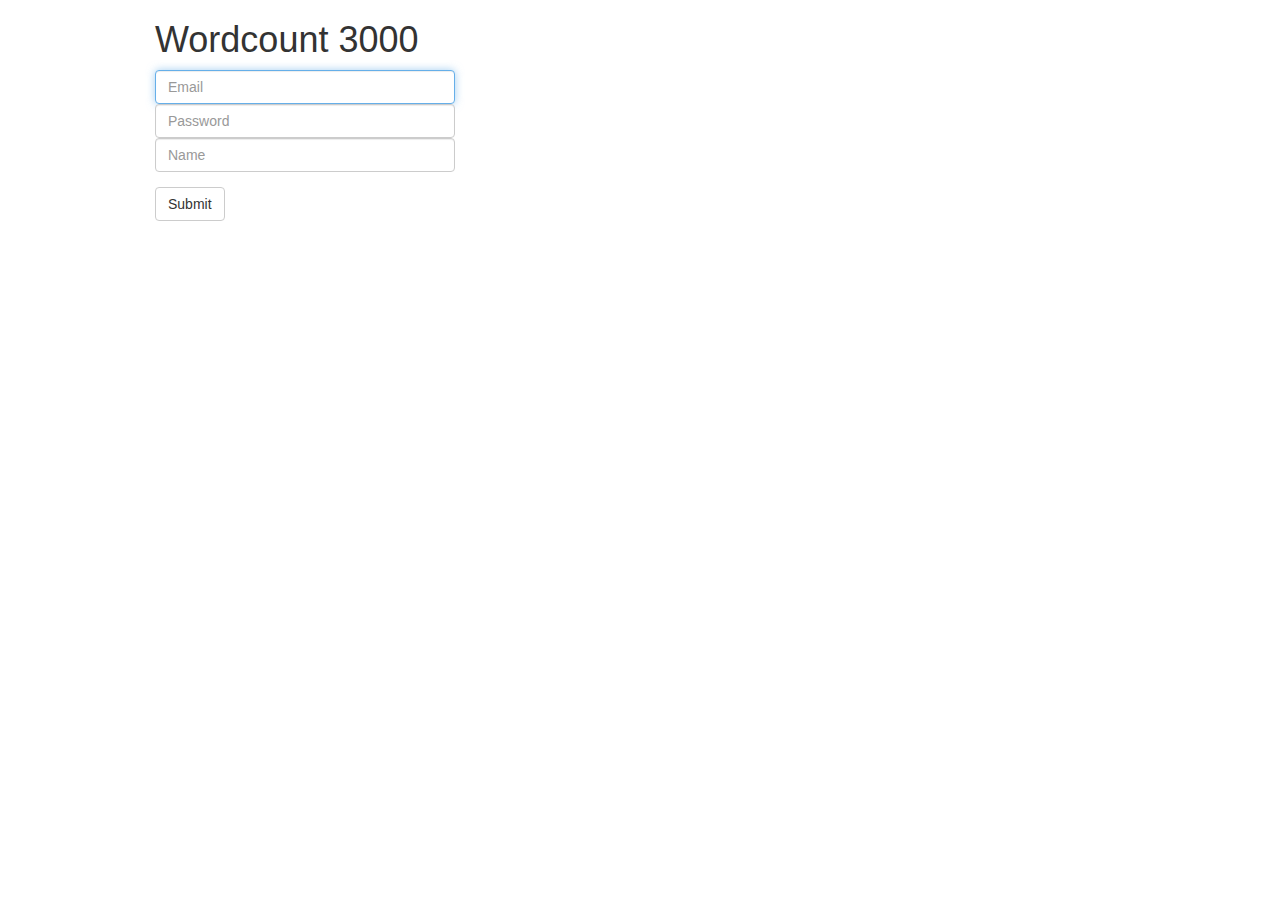
<file: templates/index.html>
<!DOCTYPE html>
<html>
  <head>
    <title>Wordcount</title>
    <meta name="viewport" content="width=device-width, initial-scale=1.0">
    <link href="//netdna.bootstrapcdn.com/bootstrap/3.3.6/css/bootstrap.min.css" rel="stylesheet" media="screen">
    <style>
      .container {
        max-width: 1000px;
      }
    </style>
  </head>
  <body>
    <div class="container">
      <h1>Wordcount 3000</h1>
      <form role="form" method='POST' action='/'>
        <div class="form-group">
          <input type="text" name="email" class="form-control" id="email" placeholder="Email" style="max-width: 300px;" autofocus required>
          <input type="password" name="password" class="form-control" id="password" placeholder="Password" style="max-width: 300px;" autofocus required>
          <input type="text" name="name" class="form-control" id="name" placeholder="Name" style="max-width: 300px;" autofocus required>
        </div>
        <button type="submit" class="btn btn-default">Submit</button>
      </form>
      <br>
    </div>
    <script src="//code.jquery.com/jquery-2.2.1.min.js"></script>
    <script src="//netdna.bootstrapcdn.com/bootstrap/3.3.6/js/bootstrap.min.js"></script>
  </body>
</html>
</file>
